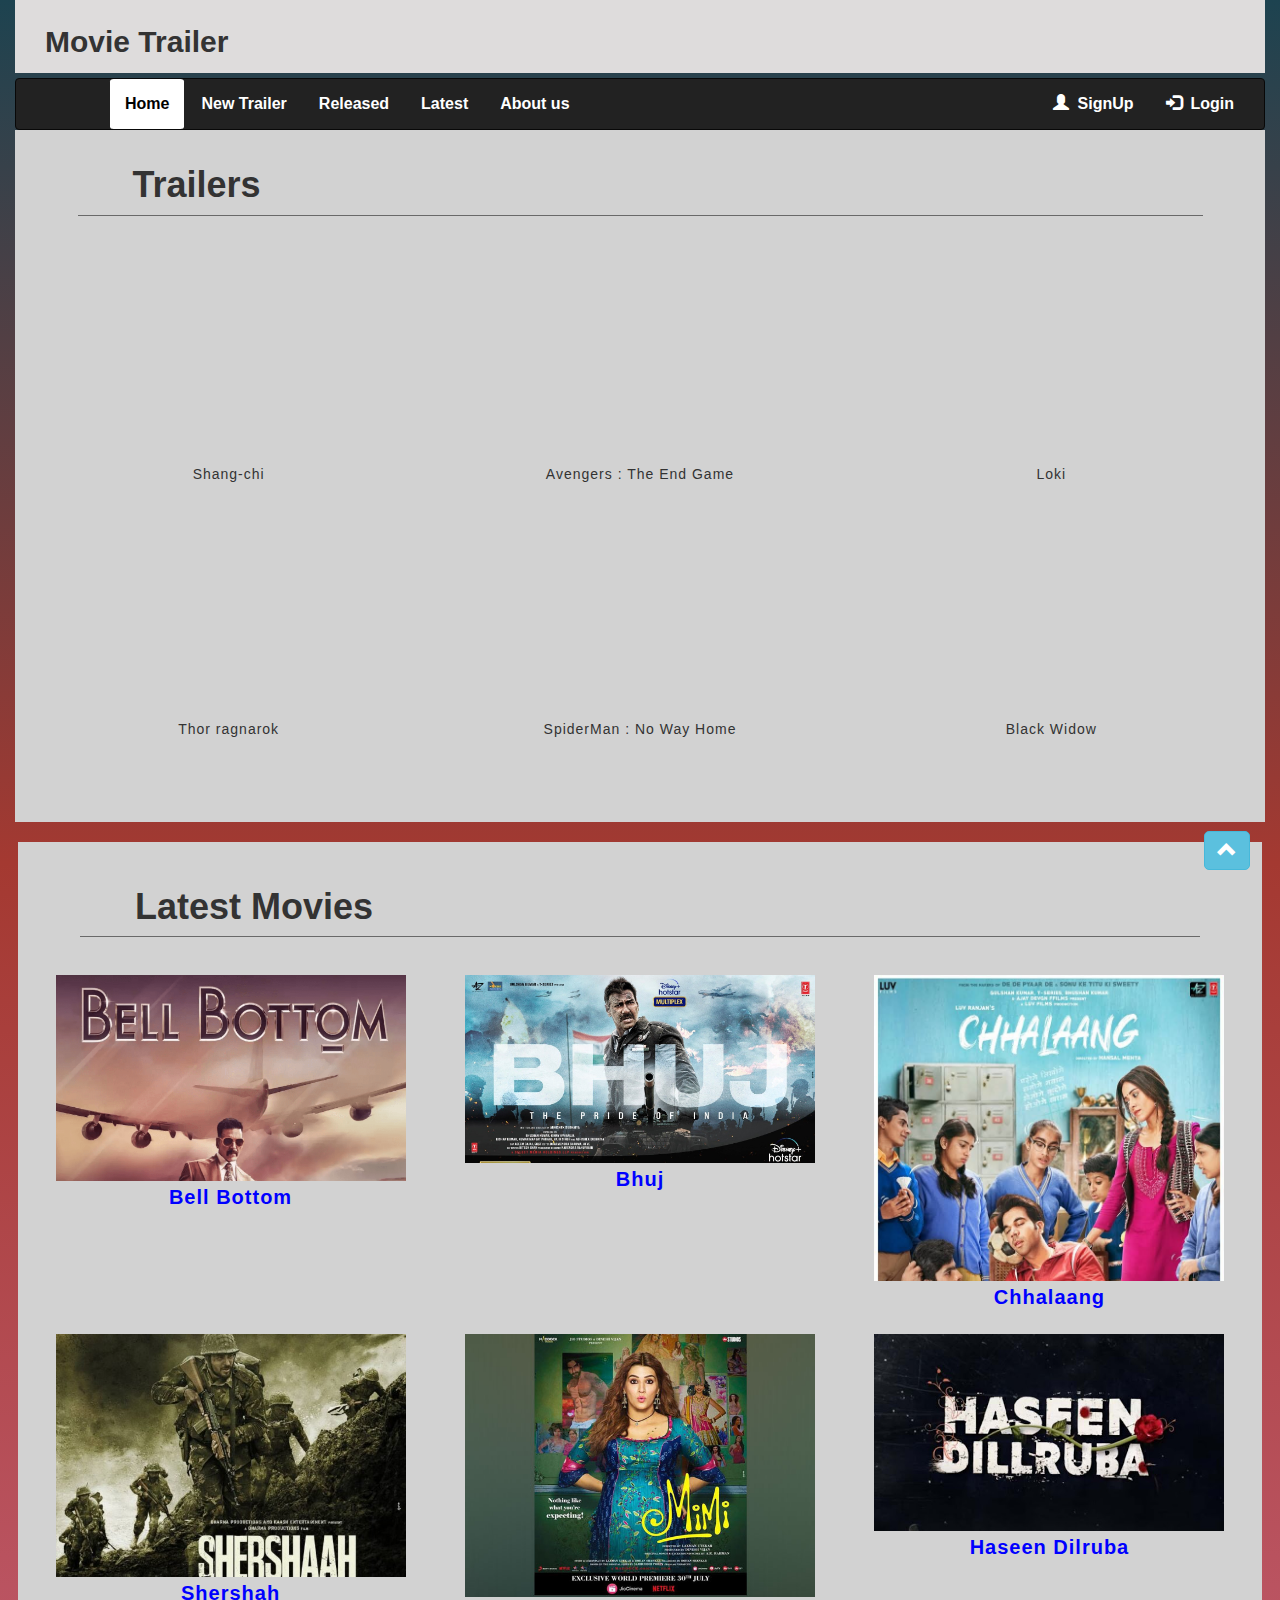
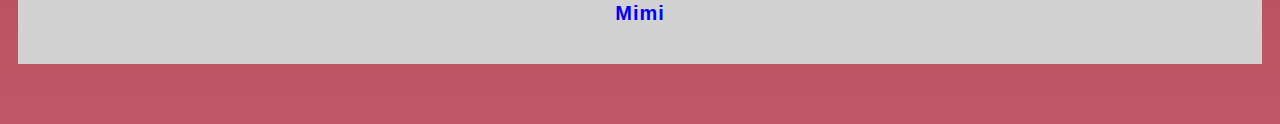
<file: index.html>
<!DOCTYPE html>
<html>

<head>
    <title>MovieTrailers</title>
    <meta name="viewport" content="width = 	device-width" initial-scale=1>

    <link rel="stylesheet" href="https://maxcdn.bootstrapcdn.com/bootstrap/3.4.0/css/bootstrap.min.css">
    <script src="https://ajax.googleapis.com/ajax/libs/jquery/3.3.1/jquery.min.js"></script>
    <script src="https://maxcdn.bootstrapcdn.com/bootstrap/3.4.0/js/bootstrap.min.js"></script>

    <link rel="stylesheet" type="text/css" href="css/style.css">
</head>

<body>
    <a name="top_header"></a>
    <div class="container-fluid">
        <div class="top_header">
            <h2>Movie Trailer</h2>

        </div>
        <nav class="navbar navbar-inverse">
            <div class="container-fluid">
                <div class="navbar-header">
                    <ul class="nav navbar-nav">
                        <li>
                            <a href="#" class="navbar-brand"></a>
                        </li>
                    </ul>
                    <button type="button" class="navbar-toggle" data-toggle="collapse" data-target="#myNavbar">
					<span class = "icon-bar"></span>
					<span class = "icon-bar"></span>
					<span class = "icon-bar"></span>
				</button>
                </div>

                <div class="collapse navbar-collapse" id="myNavbar">
                    <ul class="nav navbar-nav">
                        <li class="active"><a href="#">Home</a></li>
                        <li><a href="#">New Trailer</a></li>
                        <li><a href="#">Released</a></li>
                        <li><a href="#">Latest</a></li>
                        <li><a href="#">About us</a></li>
                    </ul>
                    <ul class="nav navbar-nav navbar-right">
                        <li>
                            <a href="#">
                                <spna class="glyphicon glyphicon-user"></spna>&nbsp SignUp</a>
                        </li>
                        <li><a href="#"><span class = "glyphicon glyphicon-log-in"></span>  &nbspLogin</a></li>
                    </ul>
                </div>
            </div>
        </nav>
        <div class="main_body container-fluid">
            <div class="trailer_container row">
                <div class="trailer_header">
                    <h1>Trailers</h1>
                </div>
                <div class="trailer_content">
                    <div class="trailer">
                        <iframe src="https://www.youtube.com/embed/giWIr7U1deA" alt="Shang-chi" allowfullscreen controls="" frameborder=""></iframe>
                        <div class="caption">
                            Shang-chi
                        </div>
                    </div>
                    <div class="trailer">
                        <iframe src="https://www.youtube.com/embed/TcMBFSGVi1c" frameborder="0" allowfullscreen controls=""></iframe>
                        <div class="caption">
                            Avengers : The End Game
                        </div>
                    </div>
                    <div class="trailer">
                        <iframe src="https://www.youtube.com/embed/nW948Va-l10" frameborder="0" allowfullscreen controls=""></iframe>
                        <div class="caption">
                            Loki
                        </div>
                    </div>
                    <div class="trailer">
                        <iframe src="https://www.youtube.com/embed/ue80QwXMRHg" alt="Thor ragnarok" allowfullscreen controls="" frameborder=""></iframe>
                        <div class="caption">
                            Thor ragnarok
                        </div>
                    </div>
                    <div class="trailer">
                        <iframe src="https://www.youtube.com/embed/rt-2cxAiPJk" frameborder="0" allowfullscreen controls=""></iframe>
                        <div class="caption">
                            SpiderMan : No Way Home
                        </div>
                    </div>
                    <div class="trailer">
                        <iframe src="https://www.youtube.com/embed/ybji16u608U" frameborder="0" allowfullscreen controls=""></iframe>
                        <div class="caption">
                            Black Widow
                        </div>
                    </div>
                </div>
            </div>
            <div class="latest_movies_container">
                <div class="latest_movies_header">
                    <h1>Latest Movies</h1>
                </div>
                <div class="latest_movies_content">
                    <div class="latest_movies">
                        <div>
                            <a href="#" target="_blank">
                                <img class="photo" src="img/Bell-Bottom-Movie.png">
                                <div class="caption">
                                    Bell Bottom
                                </div>
                            </a>
                        </div>
                    </div>
                    <div class="latest_movies">
                        <div>
                            <a href="#" target="_blank">
                                <img class="photo" src="img/Ebr0NTjVcAASWRf-2.jpg">
                                <div class="caption">
                                    Bhuj
                                </div>
                            </a>
                        </div>
                    </div>
                    <div class="latest_movies">
                        <div>
                            <a href="#" target="_blank">
                                <img class="photo" src="img/image.jpg">
                                <div class="caption">
                                    Chhalaang
                                </div>
                            </a>
                        </div>
                    </div>
                    <div class="latest_movies">
                        <div>
                            <a href="#" target="_blank">
                                <img class="photo" src="img/SS-600x417.jpg">
                                <div class="caption">
                                    Shershah
                                </div>
                            </a>
                        </div>
                    </div>
                    <div class="latest_movies">
                        <div>
                            <a href="#" target="_blank">
                                <img class="photo" src="img/mimi-movie-download-1.jpg">
                                <div class="caption">
                                    Mimi
                                </div>
                            </a>
                        </div>
                    </div>
                    <div class="latest_movies">
                        <div>
                            <a href="#" target="_blank">
                                <img class="photo" src="img/Haseen-Dillruba-Movie.jpg">
                                <div class="caption">
                                    Haseen Dilruba
                                </div>
                            </a>
                        </div>
                    </div>

                </div>
            </div>
            <a id="go_to_top" class="btn btn-info" href="#top_header"><span class = "glyphicon glyphicon-chevron-up"></span></a>
        </div>
    </div>

</body>

</html>
</file>
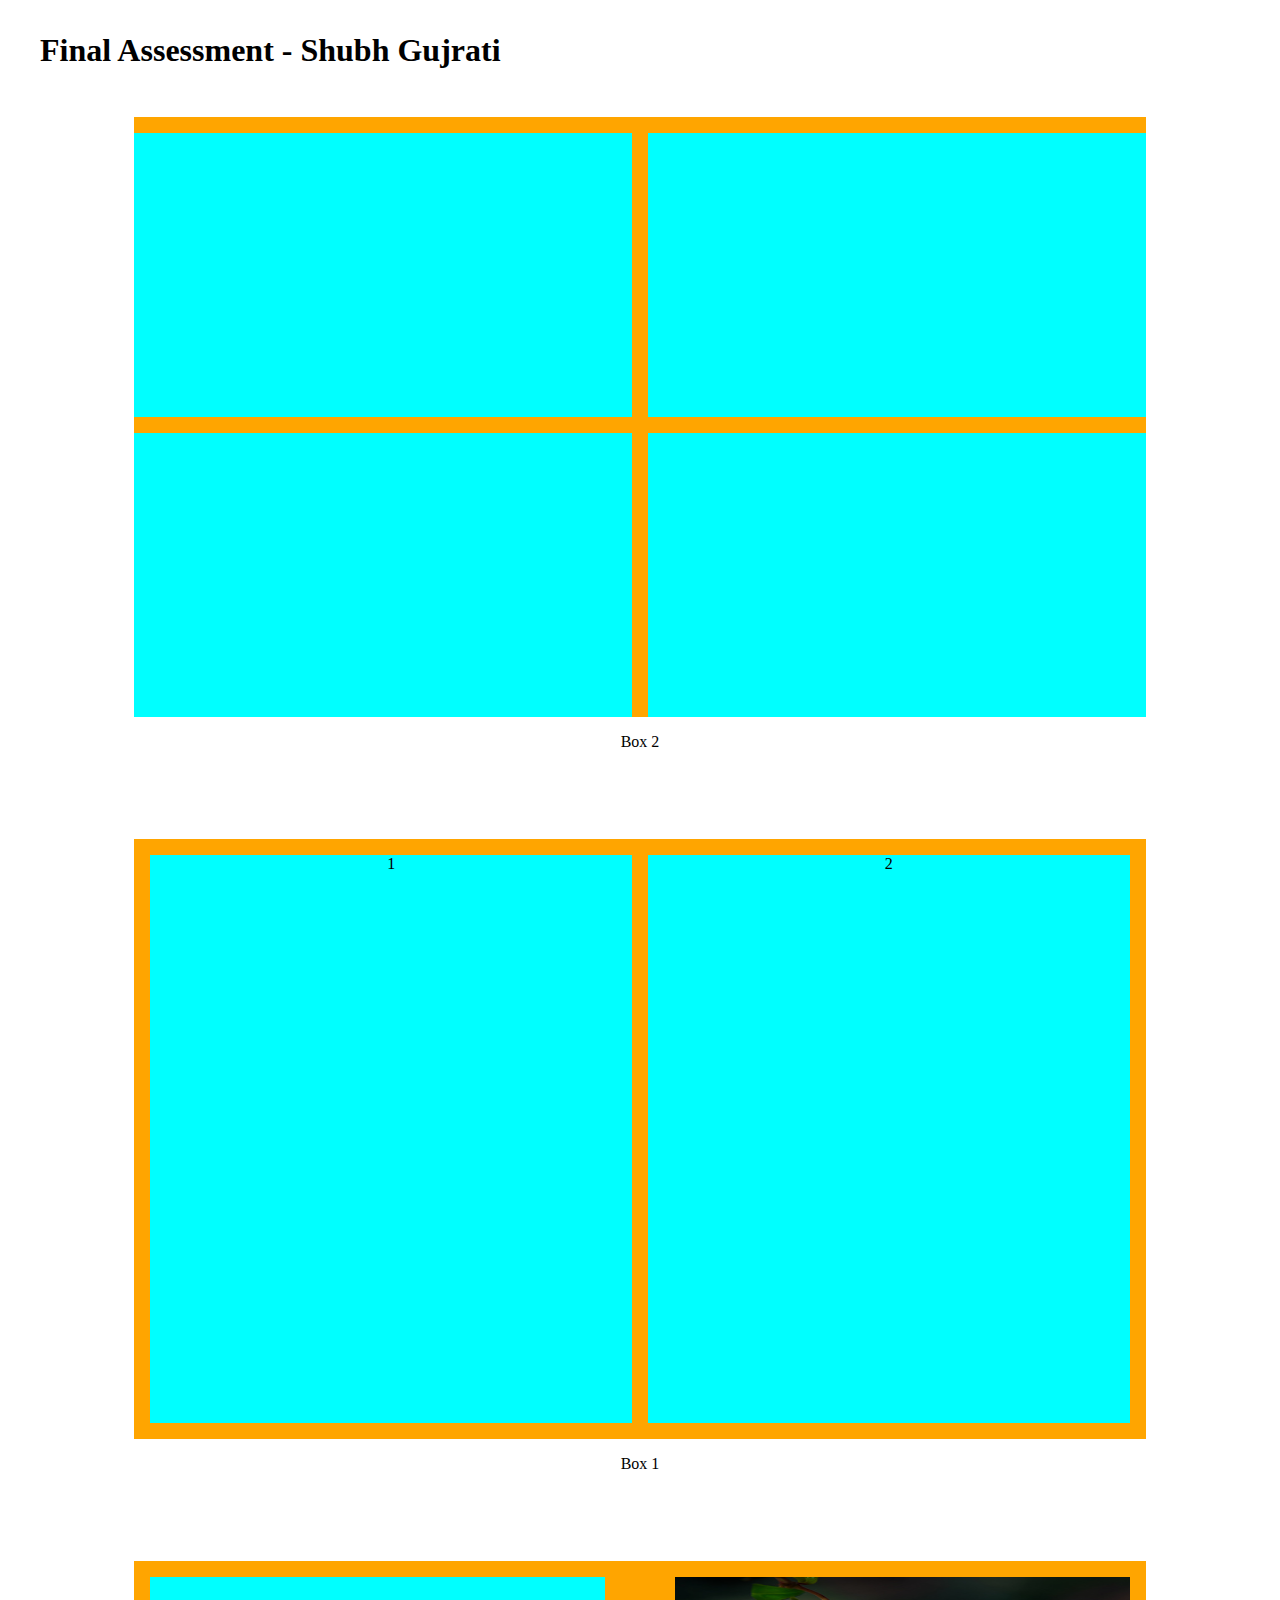
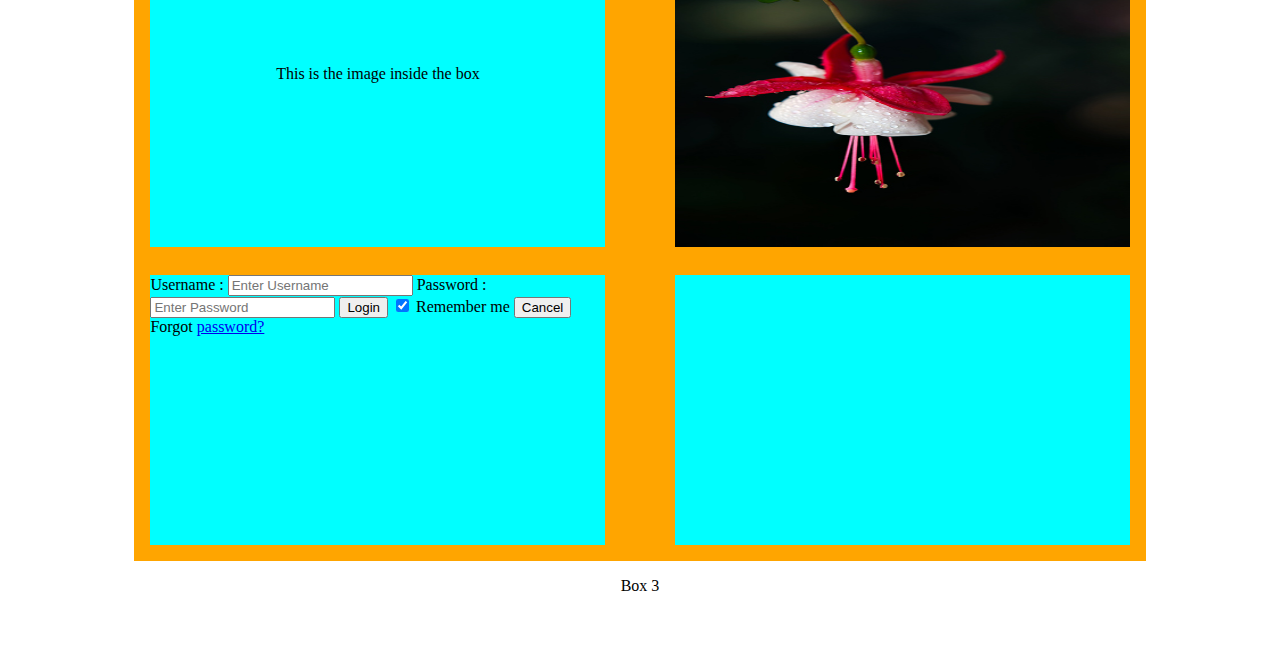
<file: test.html>
<!DOCTYPE html>
<html lang="en">

<head>
    <meta charset="UTF-8">
    <meta http-equiv="X-UA-Compatible" content="IE=edge">
    <meta name="viewport" content="width=device-width, initial-scale=1.0">
    <title>Test</title>
    <link rel="stylesheet" href="https://cdn.jsdelivr.net/npm/bootstrap@5.1.0/dist/css/bootstrap.min.css" integrity="sha384-KyZXEAg3QhqLMpG8r+8fhAXLRk2vvoC2f3B09zVXn8CA5QIVfZOJ3BCsw2P0p/We" crossorigin="anonymous">
    <script src="https://cdn.jsdelivr.net/npm/bootstrap@5.1.0/dist/js/bootstrap.min.js" integrity="sha384-cn7l7gDp0eyniUwwAZgrzD06kc/tftFf19TOAs2zVinnD/C7E91j9yyk5//jjpt/" crossorigin="anonymous"></script>
    <link rel="stylesheet" href="style.css">
</head>

<body>
    <!-- main body -->
    <div class="container-fluid main">
        <h1 class="text-center">Final Assessment - Shubh Gujrati</h1>
        <div class="row" style="margin-top: 2em;">
            <div class="center col-lg-4 col-md-4 col-sm-12" style="margin-bottom: .5em;">
                <div class="box b1">
                    <div class="wrap1">
                        <div class="inner i1"></div>
                        <div class="inner i2"></div>
                    </div>
                    <div class="wrap1">
                        <div class="inner i1"></div>
                        <div class="inner i2"></div>
                        
                    </div>
                </div>
                <div class="caption">Box 2</div>
            </div>
            <div class="center col-lg-4 col-md-4 col-sm-12" style="margin-bottom: .5em;">
                <div class="box b2">
                    <div class="wrap1">
                        <div class="inner i1">1</div>
                        <div class="inner i2">2</div>
                    </div>

                </div>
                <div class="caption">Box 1</div>
            </div>
             <div class="center col-lg-4 col-md-4 col-sm-12" style="margin-bottom: .5em;">
                <div class="box b3">
                    <div class="inner i1 adjimg">
                        <div class="innertext">This is the image inside the box</div>
                    </div>
                    <div class="inner i2"><img src="f1.jpg" alt="img1" style="width: 100%;height: 100%"></div>
    <form>  
        <div class="inner i3">   
            <label>Username : </label>   
            <input type="text" placeholder="Enter Username" name="username" required>  
            <label>Password : </label>   
            <input type="password" placeholder="Enter Password" name="password" required>  
            <button type="submit">Login</button>   
            <input type="checkbox" checked="checked"> Remember me   
            <button type="button" class="cancelbtn"> Cancel</button>   
            Forgot <a href="#"> password? </a>   
        </div>   
<div class="inner i4">
</div>
    </form>     
                    
                </div>
                <div class="caption">Box 3</div>
            </div>
        </div>
    </div>
    <!-- <div class="sctop" onclick="toTop()">GO TO TOP</div>
    <script>
        function toTop() {
            window.scrollTo(top);
        }
    </script> -->
</body>

</html>
</file>
<file: css/style.css>
body {
    margin: 0;
    padding: 0;
    box-sizing: border-box;
    background: linear-gradient(#1D4350, #A43931, #BE5869);
}

.top_header {
    background: rgba(222, 220, 220, 1);
    background-size: cover;
    width: 100%;
    display: inline-block;
    height: auto;
    padding-bottom: 0;
}

.top_header h2 {
    float: left;
    padding: 5px;
    margin-left: 2%;
    font-weight: 900;
}

.top_header h5 {
    position: relative;
    float: right;
    margin-right: 2%;
    line-height: 100%;
    margin-top: 1.5%;
    font-size: 20px;
    text-transform: uppercase;
    letter-spacing: 1px
}

.navbar {
    padding-top: 0;
    margin: 0 !important;
    overflow: hidden;
}

ul.navbar-nav {
    margin-left: 30px;
}

ul.navbar-nav li {
    margin-left: 2px;
}

ul.navbar-nav li a {
    color: white!important;
    font-size: 16px;
    border-radius: 5%;
    font-weight: 550;
}

ul.navbar-nav li.active a {
    color: black !important;
    background: white !important;
}

ul.navbar-nav li:hover a {
    color: black !important;
    background: white !important;
}

.navbar-header ul li a img {
    position: relative;
    width: 50px;
    height: 50px;
    top: -14px;
    border-radius: 50%;
    transform: scale(1.2);
    margin-right: 5px;
    border: 1px solid #fff;
}

.trailer_container {
    background: rgba(210, 210, 210, 1);
    margin-bottom: 0;
}

.trailer_header {
    background: rgba(210, 210, 210, 0.7);
}

.trailer_header h1 {
    font-weight: bold;
    padding: 15px 0 10px 55px;
    position: relative;
    left: 5%;
    border-bottom: 1px solid rgba(0, 0, 0, 0.5);
    width: 90%;
}

.trailer_content {
    display: grid;
    grid-template-columns: repeat(auto-fit, minmax(350px, 1fr));
    grid-gap: 20px;
    margin: 20px auto 60px;
    padding: 18px;
}

.trailer {
    position: relative;
    width: 350px;
    margin: 0 auto;
    overflow: hidden;
    text-align: center;
}

.trailer iframe {
    width: 100%;
    height: 200px;
}

.trailer .caption {
    padding: 5px;
    letter-spacing: 1px;
    font-weight: 400;
}

.latest_movies_container {
    background: rgba(210, 210, 210, 1);
    width: 102%;
    position: relative;
    left: -1%;
}

.latest_movies_content {
    display: grid;
    grid-template-columns: repeat(auto-fit, minmax(350px, 1fr));
    grid-gap: 20px;
    margin: 20px auto 60px;
    padding: 18px;
    padding-bottom: 35px;
}

.latest_movies_header h1 {
    font-weight: bold;
    padding: 45px 0 10px 55px;
    position: relative;
    left: 5%;
    border-bottom: 1px solid rgba(0, 0, 0, 0.5);
    width: 90%;
}

.latest_movies {
    position: relative;
    width: 350px;
    text-align: center;
    margin: 0 auto;
    overflow: hidden;
}

.latest_movies a .caption {
    text-decoration: none;
}

.latest_movies img.photo {
    width: 100%;
    max-height: 500px;
    transition: 0.5s;
}

.latest_movies .caption {
    font-size: 20px;
    font-weight: bold;
    color: blue;
    padding: 2px 0;
    letter-spacing: 1px;
}

#go_to_top {
    position: fixed;
    bottom: 30px;
    right: 30px;
    border-radius: 5px;
    transition: 2s;
    z-index: 3;
}

#go_to_top:hover {
    cursor: pointer;
    background-color: #333;
}

#go_to_top.show {
    opacity: 1;
}

.glyphicon-chevron-up {
    font-size: 20px !important;
}
</file>
<file: style.css>
html {
    scroll-behavior: smooth;
}

.center {
    display: -webkit-box;
    display: -ms-flexbox;
    display: flex;
    -webkit-box-pack: center;
    -ms-flex-pack: center;
    justify-content: center;
    -webkit-box-align: center;
    -ms-flex-align: center;
    align-items: center;
    -webkit-box-orient: horizontal;
    -webkit-box-direction: normal;
    -ms-flex-direction: column;
    flex-direction: column;
}

.sctop {
    background: green;
    padding: 1em;
    margin: 1em;
    width: -webkit-fit-content;
    width: -moz-fit-content;
    width: fit-content;
    font-weight: 600;
    color: white;
    position: fixed;
    right: 0;
    bottom: 0;
}

.main h1 {
    font-weight: 700;
    margin: 1em;
}

.main .caption {
    margin-bottom: 4em;
}

.main .box {
    position: relative;
    height: 600px;
    width: 80%;
    -webkit-box-sizing: border-box;
    box-sizing: border-box;
    background-color: orange;
    margin: 1em;
}

.main .box.b1 {
    display: -webkit-box;
    display: -ms-flexbox;
    display: flex;
    -webkit-box-orient: vertical;
    -webkit-box-direction: normal;
    -ms-flex-direction: column;
    flex-direction: column;
}

.main .box.b1 .inner {
    display: -webkit-box;
    display: -ms-flexbox;
    display: flex;
    -webkit-box-pack: center;
    -ms-flex-pack: center;
    justify-content: center;
    -webkit-box-align: center;
    -ms-flex-align: center;
    align-items: center;
}

.main .box.b1 .wrap1 {
    display: -webkit-box;
    display: -ms-flexbox;
    display: flex;
    margin-bottom: 1em;
    -webkit-box-orient: horizontal;
    -webkit-box-direction: normal;
    -ms-flex-direction: row;
    flex-direction: row;
    height: 600px;
}

.main .box.b1 .wrap1 .inner {
    margin: 1em;
    height: 100%;
    width: 100%;
    background-color: cyan;
}

.main .box.b1 .wrap1 .inner.i1 {
    margin-right: .5em;
    margin-left: 0em;
}

.main .box.b1 .wrap1 .inner.i2 {
    margin-left: .5em;
    margin-right: 0em;
}

.main .box.b1 .i3 {
    width: calc(100% - (1em * 2));
    height: calc(50% - (1em * 2));
    margin: 1em;
    background-color: cyan;
}

.main .box.b2 {
    display: -webkit-box;
    display: -ms-flexbox;
    display: flex;
    -webkit-box-orient: horizontal;
    -webkit-box-direction: normal;
    -ms-flex-direction: column;
    flex-direction: column;
}

.main .box.b2 .inner {
    display: -webkit-box;
    display: -ms-flexbox;
    display: flex;
    -webkit-box-pack: center;
    -ms-flex-pack: center;
    justify-content: center;
    -webkit-box-align: center;
    -ms-flex-align: center;
    /* align-items: center; */
}

.main .box.b2 .wrap1 {
    display: -webkit-box;
    display: -ms-flexbox;
    display: flex;
    margin-bottom: 2em;
    -webkit-box-orient: horizontal;
    -webkit-box-direction: normal;
    -ms-flex-direction: row;
    flex-direction: row;
    height: 100%;
}

.main .box.b2 .wrap1 .inner {
    margin: 1em;
    height: 100%;
    width: 100%;
    background-color: cyan;
}

.main .box.b2 .wrap1 .inner.i1 {
    margin-right: .5em;
}

.main .box.b2 .wrap1 .inner.i2 {
    margin-left: .5em;
}

.main .box.b2 .i3 {
    width: calc(100% - (1em * 2));
    height: calc(50% - (1em * 2));
    margin: 1em;
    background-color: cyan;
}

.main .box.b3 .inner {
    height: 45%;
    width: 45%;
    background-color: cyan;
    position: absolute;
}

.main .box.b3 .inner.i1 {
    top: 1em;
    left: 1em;
    margin-right: 1em;
    margin-bottom: 1em;
}

.main .box.b3 .inner.i2 {
    top: 1em;
    right: 1em;
    margin-left: 1em;
    margin-bottom: 1em;
}

.main .box.b3 .inner.i3 {
    bottom: 1em;
    left: 1em;
    margin-right: 1em;
    margin-top: 1em;
}

.main .box.b3 .inner.i4 {
    bottom: 1em;
    right: 1em;
    margin-left: 1em;
    margin-top: 1em;
}

.innertext {
    margin-top: 5.5em;
    text-align: center;
    align-items: center;
}

.adjimg img {
    overflow: hidden;
}

@media screen and (max-width: 769px) {
    .main h1 {
        font-size: 1.5em;
    }
    .main .box.b1 {
        -webkit-box-orient: vertical;
        -webkit-box-direction: normal;
        -ms-flex-direction: column;
        flex-direction: column;
    }
    .main .box.b1 .inner {
        width: calc(100% - (1em * 2));
        height: calc(50% - (1em * 2));
    }
}
</file>
